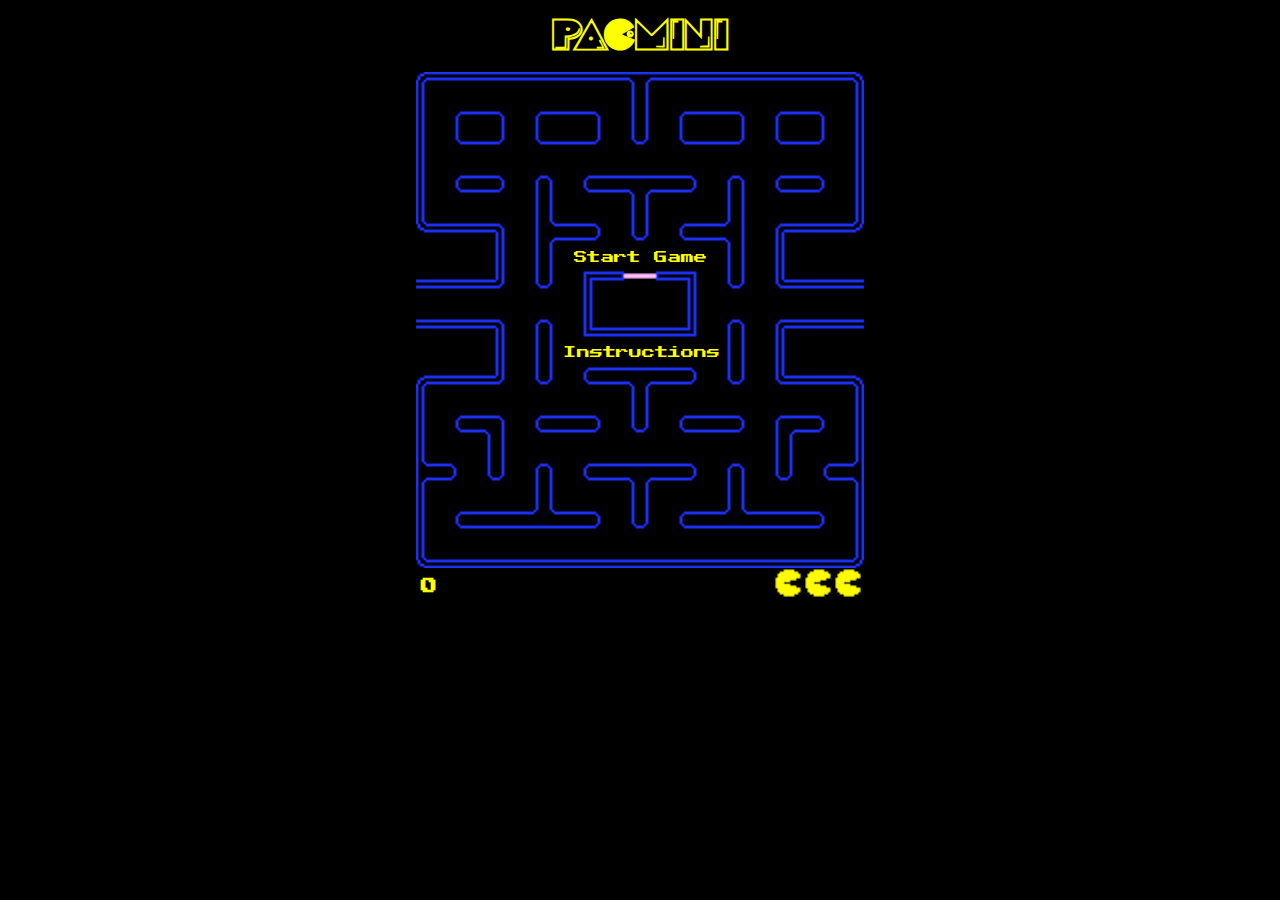
<file: index.html>
<!DOCTYPE html>
<html lang="en">
<head>
  <meta charset="UTF-8">
  <meta http-equiv="X-UA-Compatible" content="IE=edge">
  <meta name="viewport" content="width=device-width, initial-scale=1.0">
  <link rel="stylesheet" href="style.css" />
  <script defer type="text/javascript" src="script.js"></script>
  <title>Pac-Mini</title>
</head>
<body>
    <h1>PAc-MINI</h1>
    <div class="page">
      <a class="instructions" href="html/game.html">Instructions</a>
      <button class="start">Start Game</button>
      <div class="main">
        <div class="game-board">
            <div></div>
            <div></div>
            <div></div>
            <div></div>
            <div></div>
            <div></div>
            <div></div>
            <div></div>
            <div></div>
            <div></div>
            <div></div>
            <div></div>
            <div></div>
            <div></div>
            <div></div>
            <div></div>
            <div></div>
            <div></div>
            <div></div>
            <div></div>
            <div></div>
            <div></div>
            <div></div>
            <div></div>
            <div></div>
            <div></div>
            <div></div>
            <div></div>
            <div></div>
            <div></div>
            <div></div>
            <div></div>
            <div></div>
            <div></div>
            <div></div>
            <div></div>
            <div></div>
            <div></div>
            <div></div>
            <div></div>
            <div></div>
            <div></div>
            <div></div>
            <div></div>
            <div></div>
            <div></div>
            <div></div>
            <div></div>
            <div></div>
            <div></div>
            <div></div>
            <div></div>
            <div></div>
            <div></div>
            <div></div>
            <div></div>
            <div></div>
            <div></div>
            <div></div>
            <div></div>
            <div></div>
            <div></div>
            <div></div>
            <div></div>
            <div></div>
            <div></div>
            <div></div>
            <div></div>
            <div></div>
            <div></div>
            <div></div>
            <div></div>
            <div></div>
            <div></div>
            <div></div>
            <div></div>
            <div></div>
            <div></div>
            <div></div>
            <div></div>
            <div></div>
            <div></div>
            <div></div>
            <div></div>
            <div></div>
            <div></div>
            <div></div>
            <div></div>
            <div></div>
            <div></div>
            <div></div>
            <div></div>
            <div></div>
            <div></div>
            <div></div>
            <div></div>
            <div></div>
            <div></div>
            <div></div>
            <div></div>
            <div></div>
            <div></div>
            <div></div>
            <div></div>
            <div></div>
            <div></div>
            <div></div>
            <div></div>
            <div></div>
            <div></div>
            <div></div>
            <div></div>
            <div></div>
            <div></div>
            <div></div>
            <div></div>
            <div></div>
            <div></div>
            <div></div>
            <div></div>
            <div></div>
            <div></div>
            <div></div>
            <div></div>
            <div></div>
            <div></div>
            <div></div>
            <div></div>
            <div></div>
            <div></div>
            <div></div>
            <div></div>
            <div></div>
            <div></div>
            <div></div>
            <div></div>
            <div></div>
            <div></div>
            <div></div>
            <div></div>
            <div></div>
            <div></div>
            <div></div>
            <div></div>
            <div></div>
            <div></div>
            <div></div>
            <div></div>
            <div></div>
            <div></div>
            <div></div>
            <div></div>
            <div></div>
            <div></div>
            <div></div>
            <div></div>
            <div></div>
            <div></div>
            <div></div>
            <div></div>
            <div></div>
            <div></div>
            <div></div>
            <div></div>
            <div></div>
            <div></div>
            <div></div>
            <div></div>
            <div></div>
            <div></div>
            <div></div>
            <div></div>
            <div></div>
            <div></div>
            <div></div>
            <div></div>
            <div></div>
            <div></div>
            <div></div>
            <div></div>
            <div></div>
            <div></div>
            <div></div>
            <div></div>
            <div></div>
            <div></div>
            <div></div>
            <div></div>
            <div></div>
            <div></div>
            <div></div>
            <div></div>
            <div></div>
            <div></div>
            <div></div>
            <div></div>
            <div></div>
            <div></div>
            <div></div>
            <div></div>
            <div></div>
            <div></div>
            <div></div>
            <div></div>
            <div></div>
            <div></div>
            <div></div>
            <div></div>
            <div></div>
            <div></div>
            <div></div>
            <div></div>
            <div></div>
            <div></div>
            <div></div>
            <div></div>
            <div></div>
            <div></div>
            <div></div>
            <div></div>
            <div></div>
            <div></div>
            <div></div>
            <div></div>
            <div></div>
            <div></div>
            <div></div>
            <div></div>
            <div></div>
            <div></div>
            <div></div>
            <div></div>
            <div></div>
            <div></div>
            <div></div>
            <div></div>
            <div></div>
            <div></div>
            <div></div>
            <div></div>
            <div></div>
            <div></div>
            <div></div>
            <div></div>
            <div></div>
            <div></div>
            <div></div>
            <div></div>
            <div></div>
            <div></div>
            <div></div>
            <div></div>
            <div></div>
            <div></div>
            <div></div>
            <div></div>
            <div></div>
            <div></div>
            <div></div>
            <div></div>
            <div></div>
            <div></div>
            <div></div>
            <div></div>
            <div></div>
            <div></div>
            <div></div>
            <div></div>
            <div></div>
            <div></div>
            <div></div>
            <div></div>
            <div></div>
            <div></div>
            <div></div>
            <div></div>
            <div></div>
            <div></div>
            <div></div>
            <div></div>
            <div></div>
            <div></div>
            <div></div>
            <div></div>
            <div></div>
            <div></div>
            <div></div>
            <div></div>
            <div></div>
            <div></div>
            <div></div>
            <div></div>
            <div></div>
            <div></div>
            <div></div>
            <div></div>
            <div></div>
            <div></div>
            <div></div>
            <div></div>
            <div></div>
            <div></div>
            <div></div>
            <div></div>
            <div></div>
            <div></div>
            <div></div>
            <div></div>
            <div></div>
            <div></div>
            <div></div>
            <div></div>
            <div></div>
            <div></div>
            <div></div>
            <div></div>
            <div></div>
            <div></div>
            <div></div>
            <div></div>
            <div></div>
            <div></div>
            <div></div>
            <div></div>
            <div></div>
            <div></div>
            <div></div>
            <div></div>
            <div></div>
            <div></div>
            <div></div>
            <div></div>
            <div></div>
            <div></div>
            <div></div>
            <div></div>
            <div></div>
            <div></div>
            <div></div>
            <div></div>
            <div></div>
            <div></div>
            <div></div>
            <div></div>
            <div></div>
            <div></div>
            <div></div>
            <div></div>
            <div></div>
            <div></div>
            <div></div>
            <div></div>
            <div></div>
            <div></div>
            <div></div>
            <div></div>
            <div></div>
            <div></div>
            <div></div>
            <div></div>
            <div></div>
            <div></div>
            <div></div>
            <div></div>
            <div></div>
            <div></div>
            <div></div>
            <div></div>
            <div></div>
            <div></div>
            <div></div>
            <div></div>
            <div></div>
            <div></div>
            <div></div>
            <div></div>
            <div></div>
            <div></div>
            <div></div>
            <div></div>
            <div></div>
            <div></div>
            <div></div>
            <div></div>
            <div></div>
            <div></div>
            <div></div>
            <div></div>
            <div></div>
            <div></div>
            <div></div>
            <div></div>
            <div></div>
            <div></div>
            <div></div>
            <div></div>
            <div></div>
            <div></div>
            <div></div>
            <div></div>
            <div></div>
            <div></div>
            <div></div>
            <div></div>
            <div></div>
            <div></div>
            <div></div>
            <div></div>
            <div></div>
            <div></div>
            <div></div>
            <div></div>
            <div></div>
            <div></div>
            <div></div>
            <div></div>
            <div></div>
            <div></div>
            <div></div>
            <div></div>
            <div></div>
            <div></div>
            <div></div>
            <div></div>
            <div></div>
            <div></div>
            <div></div>
            <div></div>
            <div></div>
            <div></div>
            <div></div>
            <div></div>
            <div></div>
            <div></div>
            <div></div>
            <div></div>
            <div></div>
            <div></div>
            <div></div>
            <div></div>
            <div></div>
            <div></div>
            <div></div>
            <div></div>
            <div></div>
            <div></div>
            <div></div>
            <div></div>
            <div></div>
            <div></div>
            <div></div>
            <div></div>
            <div></div>
            <div></div>
            <div></div>
            <div></div>
            <div></div>
            <div></div>
            <div></div>
            <div></div>
            <div></div>
            <div></div>
            <div></div>
            <div></div>
            <div></div>
            <div></div>
            <div></div>
            <div></div>
            <div></div>
            <div></div>
            <div></div>
            <div></div>
            <div></div>
            <div></div>
            <div></div>
            <div></div>
            <div></div>
            <div></div>
            <div></div>
            <div></div>
            <div></div>
            <div></div>
            <div></div>
            <div></div>
            <div></div>
            <div></div>
            <div></div>
            <div></div>
            <div></div>
            <div></div>
            <div></div>
            <div></div>
            <div></div>
            <div></div>
            <div></div>
            <div></div>
            <div></div>
            <div></div>
            <div></div>
            <div></div>
            <div></div>
            <div></div>
            <div></div>
            <div></div>
            <div></div>
            <div></div>
            <div></div>
            <div></div>
            <div></div>
            <div></div>
            <div></div>
            <div></div>
            <div></div>
            <div></div>
            <div></div>
            <div></div>
            <div></div>
            <div></div>
            <div></div>
            <div></div>
            <div></div>
            <div></div>
            <div></div>
            <div></div>
            <div></div>
            <div></div>
            <div></div>
            <div></div>
            <div></div>
            <div></div>
            <div></div>
            <div></div>
            <div></div>
            <div></div>
            <div></div>
            <div></div>
            <div></div>
            <div></div>
            <div></div>
            <div></div>
            <div></div>
            <div></div>
            <div></div>
            <div></div>
            <div></div>
            <div></div>
            <div></div>
            <div></div>
            <div></div>
            <div></div>
            <div></div>
            <div></div>
            <div></div>
            <div></div>
            <div></div>
            <div></div>
            <div></div>
            <div></div>
            <div></div>
            <div></div>
            <div></div>
            <div></div>
            <div></div>
            <div></div>
            <div></div>
            <div></div>
            <div></div>
            <div></div>
            <div></div>
            <div></div>
            <div></div>
            <div></div>
            <div></div>
            <div></div>
            <div></div>
            <div></div>
            <div></div>
            <div></div>
            <div></div>
            <div></div>
            <div></div>
            <div></div>
            <div></div>
            <div></div>
            <div></div>
            <div></div>
            <div></div>
            <div></div>
            <div></div>
            <div></div>
            <div></div>
            <div></div>
            <div></div>
            <div></div>
            <div></div>
            <div></div>
            <div></div>
            <div></div>
            <div></div>
            <div></div>
            <div></div>
            <div></div>
            <div></div>
            <div></div>
            <div></div>
            <div></div>
            <div></div>
            <div></div>
            <div></div>
            <div></div>
            <div></div>
            <div></div>
            <div></div>
            <div></div>
            <div></div>
            <div></div>
            <div></div>
            <div></div>
            <div></div>
            <div></div>
            <div></div>
            <div></div>
            <div></div>
            <div></div>
            <div></div>
            <div></div>
            <div></div>
            <div></div>
            <div></div>
            <div></div>
            <div></div>
            <div></div>
            <div></div>
            <div></div>
            <div></div>
            <div></div>
            <div></div>
            <div></div>
            <div></div>
            <div></div>
            <div></div>
            <div></div>
            <div></div>
            <div></div>
            <div></div>
            <div></div>
            <div></div>
            <div></div>
            <div></div>
            <div></div>
            <div></div>
            <div></div>
            <div></div>
            <div></div>
            <div></div>
            <div></div>
            <div></div>
            <div></div>
            <div></div>
            <div></div>
            <div></div>
            <div></div>
            <div></div>
            <div></div>
            <div></div>
            <div></div>
            <div></div>
            <div></div>
            <div></div>
            <div></div>
            <div></div>
            <div></div>
            <div></div>
            <div></div>
            <div></div>
            <div></div>
            <div></div>
            <div></div>
            <div></div>
            <div></div>
            <div></div>
            <div></div>
            <div></div>
            <div></div>
            <div></div>
            <div></div>
            <div></div>
            <div></div>
            <div></div>
            <div></div>
            <div></div>
            <div></div>
            <div></div>
            <div></div>
            <div></div>
            <div></div>
            <div></div>
            <div></div>
            <div></div>
            <div></div>
            <div></div>
            <div></div>
            <div></div>
            <div></div>
            <div></div>
            <div></div>
            <div></div>
            <div></div>
            <div></div>
            <div></div>
            <div></div>
            <div></div>
            <div></div>
            <div></div>
            <div></div>
            <div></div>
            <div></div>
            <div></div>
            <div></div>
            <div></div>
            <div></div>
            <div></div>
            <div></div>
            <div></div>
            <div></div>
            <div></div>
            <div></div>
            <div></div>
            <div></div>
            <div></div>
            <div></div>
            <div></div>
            <div></div>
            <div></div>
            <div></div>
            <div></div>
            <div></div>
            <div></div>
            <div></div>
            <div></div>
            <div></div>
            <div></div>
            <div></div>
            <div></div>
            <div></div>
            <div></div>
            <div></div>
            <div></div>
            <div></div>
            <div></div>
            <div></div>
            <div></div>
            <div></div>
            <div></div>
            <div></div>
            <div></div>
            <div></div>
            <div></div>
            <div></div>
            <div></div>
            <div></div>
            <div></div>
            <div></div>
            <div></div>
            <div></div>
            <div></div>
            <div></div>
            <div></div>
            <div></div>
            <div></div>
            <div></div>
            <div></div>
            <div></div>
            <div></div>
            <div></div>
            <div></div>
            <div></div>
            <div></div>
            <div></div>
            <div></div>
            <div></div>
            <div></div>
            <div></div>
            <div></div>
            <div></div>
            <div></div>
            <div></div>
            <div></div>
            <div></div>
            <div></div>
            <div></div>
            <div></div>
            <div></div>
            <div></div>
            <div></div>
            <div></div>
            <div></div>
            <div></div>
            <div></div>
            <div></div>
            <div></div>
            <div></div>
            <div></div>
            <div></div>
            <div></div>
            <div></div>
            <div></div>
            <div></div>
            <div></div>
            <div></div>
            <div></div>
            <div></div>
            <div></div>
            <div></div>
            <div></div>
            <div></div>
            <div></div>
            <div></div>
            <div></div>
            <div></div>
            <div></div>
            <div></div>
            <div></div>
            <div></div>
            <div></div>
            <div></div>
            <div></div>
            <div></div>
            <div></div>
            <div></div>
            <div></div>
            <div></div>
            <div></div>
            <div></div>
            <div></div>
            <div></div>
            <div></div>
            <div></div>
            <div></div>
            <div></div>
            <div></div>
            <div></div>
            <div></div>
            <div></div>
            <div></div>
            <div></div>
            <div></div>
            <div></div>
            <div></div>
            <div></div>
            <div></div>
            <div></div>
            <div></div>
            <div></div>
            <div></div>
            <div></div>
            <div></div>
            <div></div>
            <div></div>
            <div></div>
            <div></div>
            <div></div>
            <div></div>
            <div></div>
            <div></div>
            <div></div>
            <div></div>
        </div>
      </div>
    </div>
    
    <section>
     <div class="scoreboard"></div>
     <div class="lives"></div>
     <div class="lives"></div>
     <div class="lives"></div>
    </section>
  
</body>
</html>
</file>
<file: style.css>
@font-face {
  font-family: PAC-FONT;
  src: url(PAC-FONT.TTF);
}

@font-face {
  font-family: PIXEL;
  src: url(PublicPixel-z84yD.ttf);
}

body {
  display: grid;
  justify-content: center;

background-color: black;
  height: 600px;
}

h1 {
  display: flex;
  justify-content: center;


  font-family: PAC-FONT;
  color: #fdff00;
  margin: 5px;
  margin-top: 10px;
}

h2 {
  font-family: PAC-FONT;
  color: #fdff00;

  height: 50px;
  margin-top: 25px;
}
.how-to {
  display: grid;
  grid-template-columns: [first] 1fr [line2] 2fr [end];
  grid-template-rows: [first] 2fr [line2] 2fr [line3] 2fr [line4] 1fr [end];
  position: absolute;

  
  top: 75px;
  left: 0px;
  right: 0px;
  margin: 0 auto;

  width: 440px;
  height: 480px;
  border-color: rgb(35, 18, 225);
  border-width: 6px;
  border-radius: 7px;
  border-style: double;
}

.texts {
  display: flex;
  align-items: center;

  width: 250px;
  margin: 0 auto;

  font-family: PIXEL;
  color:#fdff00;


}

.p-pic{
  display: flex;
  align-self: center;
  left: 0;
  right: 0;
  margin: 0 auto;

  background-image: url("Arcade - Pac-Man - General Sprites.png");
  background-position-x: 322px;
  background-position-y: -30px;

  height: 69px;
  width: 63px;
}
.d-pic{
  display: grid;
  grid-template-columns: [first] 4fr [line2] 7fr [end];
  grid-template-rows: 1fr;
}
.pman{
  display: flex;
  align-self: center;
  justify-self: right;

  background-image: url("Arcade - Pac-Man - General Sprites.png");
  background-position-x: 448px;
  background-position-y: 0px;

  height: 32px;
  width: 24px;
}
.doots{
  display: flex;
  align-self: center;

  background-image: url("Arcade - Pac-Man - General Sprites.png");
  background-position-x: -16px;
  background-position-y: -10px;

  height: 26px;
  width: 100px;
}

.g-pic{
  display: grid;
  grid-template-columns: [first] 1fr [line2] 1fr [end];
  grid-template-rows: [first] 1fr [line2] 1fr [end];

  justify-content: center;
  align-content: center;

  left: 0;
  right: 0;
  margin: 25px;
}

.blinky {
  background-image: url("Arcade - Pac-Man - General Sprites.png");
  background-position-x: 256px;
  background-position-y: -127px;

  height: 34px;
  width: 33px;
  margin-left: 9px;
}
.pinky {
  background-image: url("Arcade - Pac-Man - General Sprites.png");
  background-position-x: 353px;
  background-position-y: -160px;

  height: 33px;
  width: 33px;
  margin-left: 9px;
}
.inky {
  background-image: url("Arcade - Pac-Man - General Sprites.png");
  background-position-x: 320px;
  background-position-y: -192px;

  height: 33px;
  width: 33px;
  margin-left: 9px;
}
.clyde {
  background-image: url("Arcade - Pac-Man - General Sprites.png");
  background-position-x: 452px;
  background-position-y: -224px;

  height: 35px;
  width: 35px;
  margin-left: 9px;
}

.back-button {
  display: flex;
  align-items: center;
  justify-content: center;

  font-family: PIXEL;
  color: #fdff00;
  text-decoration: none;

  height: 35px;
  width: 110px;
}

.page {
  display: grid;
}

.start {
  font-family: PIXEL;
  text-decoration: none;

  position: absolute;

  top: 248px;
  left: 0px;
  right: 0px;
  margin: 0 auto;
  width: 155px;
  background-image: none;
  background: none;
  color:#fdff00;
  border: none;
}

.instructions {
  font-family: PIXEL;
  text-decoration: none;

  font-size: small;
  position: absolute;
  top: 344px;
  left: 0px;
  right: 0px;
  margin: 0 auto;
  width: 155px;
  color:#fdff00
}

.main {
  display: flex;
  align-items:flex-end;
}

.game-board {
  display: grid;
  grid-template-columns: repeat(28, 16px);
  grid-template-rows: repeat(30, 16px);

  background-image: url("Arcade - Pac-Man - General Sprites.png");
  height: 496px;
  width: 448px;
}

.pac-man {
  position: relative;
  height: 16px;
  width: 16px;
  /*background-color: antiquewhite;*/
}

.wall {
  /*background-color: lime;*/ /*helpful for bug fixing*/
}

.dots {
  display: flex;

  height: 4px;
  width: 4px;
  

}

section {
  display: flex;
}
.scoreboard {
  flex-grow: 2;
  padding: 2px;
  padding-top: 8px;
  padding-bottom: 4px;
  padding-left: 5px;

  height: 20px;
  width: 60px;

  font-family: PIXEL;
  font-weight: bold;
  color: #fdff00;
}

.lives {
  height: 30px;
  width: 30px;
}
</file>
